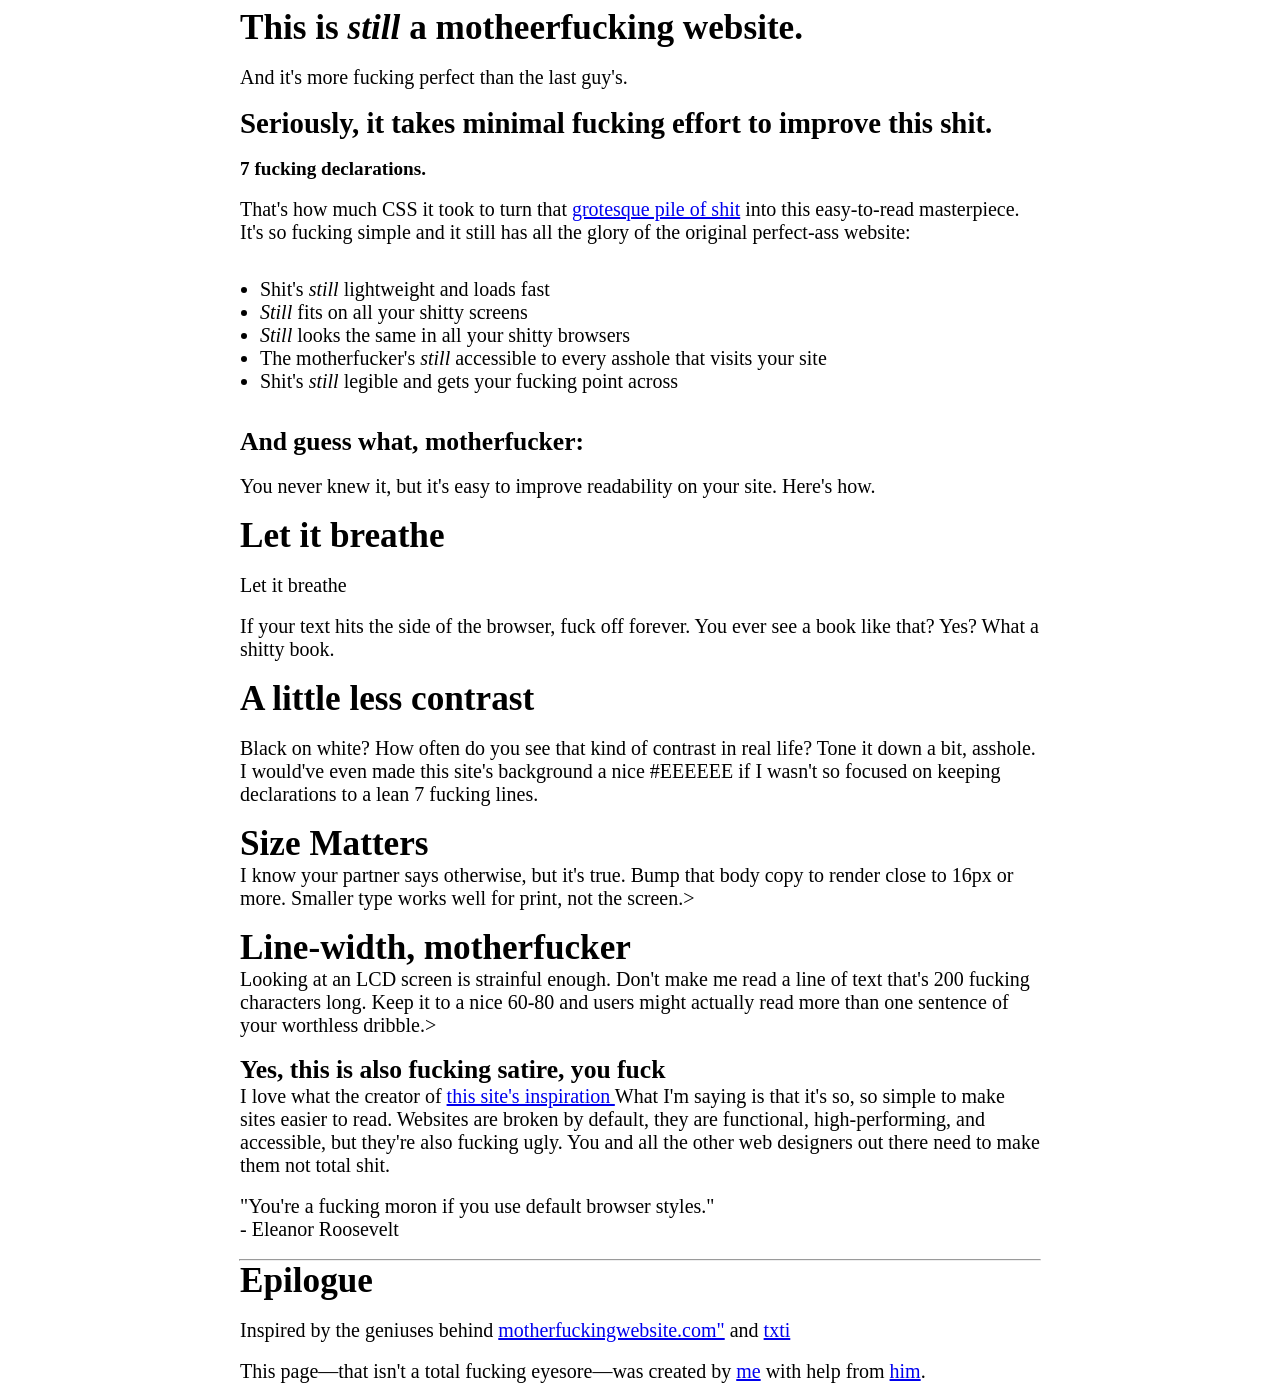
<file: index.html>
<!DOCTYPE html>
<html>
    <head>
        <meta charset="utf-8" />
        <link rel="stylesheet" type="text/css" href="BetterMotherFuckingWebsite.css">

        <title>Better MotherFuckingWebsite</title>
    </head>

    <body>
        <h1>This is <em>still</em> a motheerfucking website. </h1> <br/>
        <p> And it's more fucking perfect than the last guy's. </p> <br/>

             <h2>Seriously, it takes minimal fucking effort to improve this shit. </h2> <br/>
             <h4>7 fucking declarations.</h4> <br/>
             <p>  That's how much CSS it took to turn that <a
                href="http://motherfuckingwebsite.com/">grotesque pile of shit</a> into this easy-to-read masterpiece. It's so fucking simple and it still has all the glory of the original perfect-ass website: </p> <br />
                <ul>
                    <li>Shit's <em> still</em> lightweight and loads fast</li>
                    <li> <em>Still </em> fits on all your shitty screens</li>
                    <li><em>Still</em> looks the same in all your shitty browsers</li>
                    <li>The motherfucker's <em>still</em> accessible to every asshole that visits your site</li>
                    <li>Shit's <em> still </em> legible and gets your fucking point across</li>
                    </ul> <br/> 

                    <h3>And guess what, motherfucker:</h3> <br/>
                    <p>You never knew it, but it's easy to improve readability on your site. Here's how.</p> <br/>
                    
                    <h1>Let it breathe</h1> <br />
                    <p>Let it breathe</p> <br>
                    <p>If your text hits the side of the browser, fuck off forever. You ever see a book like that? Yes? What a shitty book.</p> <br/>

                    <h1>A little less contrast</h1> <br/>
                    <p>Black on white? How often do you see that kind of contrast in real life? Tone it down a bit, asshole. I would've even made this site's background a nice #EEEEEE if I wasn't so focused on keeping declarations to a lean 7 fucking lines.</p> <br>

                    <h1>Size Matters</h1>
                    <p>I know your partner says otherwise, but it's true. Bump that body copy to render close to 16px or more. Smaller type works well for print, not the screen.></p> <br/>

                    <h1>Line-width, motherfucker</h1>
                    <p>Looking at an LCD screen is strainful enough. Don't make me read a line of text that's 200 fucking characters long. Keep it to a nice 60-80 and users might actually read more than one sentence of your worthless dribble.></p> <br/>

                    <h3>Yes, this is also fucking satire, you fuck</h3>
                    <p>I love what the creator of <a href="http://motherfuckingwebsite.com/" >this site's inspiration </a>  What I'm saying is that it's so, so simple to make sites easier to read. Websites are broken by default, they are functional, high-performing, and accessible, but they're also fucking ugly. You and all the other web designers out there need to make them not total shit. </p><br/>
                       <p><blockquote>"You're a fucking moron if you use default browser styles."</p>
                            - Eleanor Roosevelt</blockquote><br>
<hr>
<h1>Epilogue</h1> <br/>
<p>Inspired by the geniuses behind <a href="http://motherfuckingwebsite.com/">motherfuckingwebsite.com"</a>
and <a href="https://txti.es/">txti</a> </p><br/>

<p>This page—that isn't a total fucking eyesore—was created by 
<a href="https://twitter.com/drew_mc">me</a> with help from <a href="https://twitter.com/gabehammersmith">him</a>. <br/>




    </body>
</html>
</file>
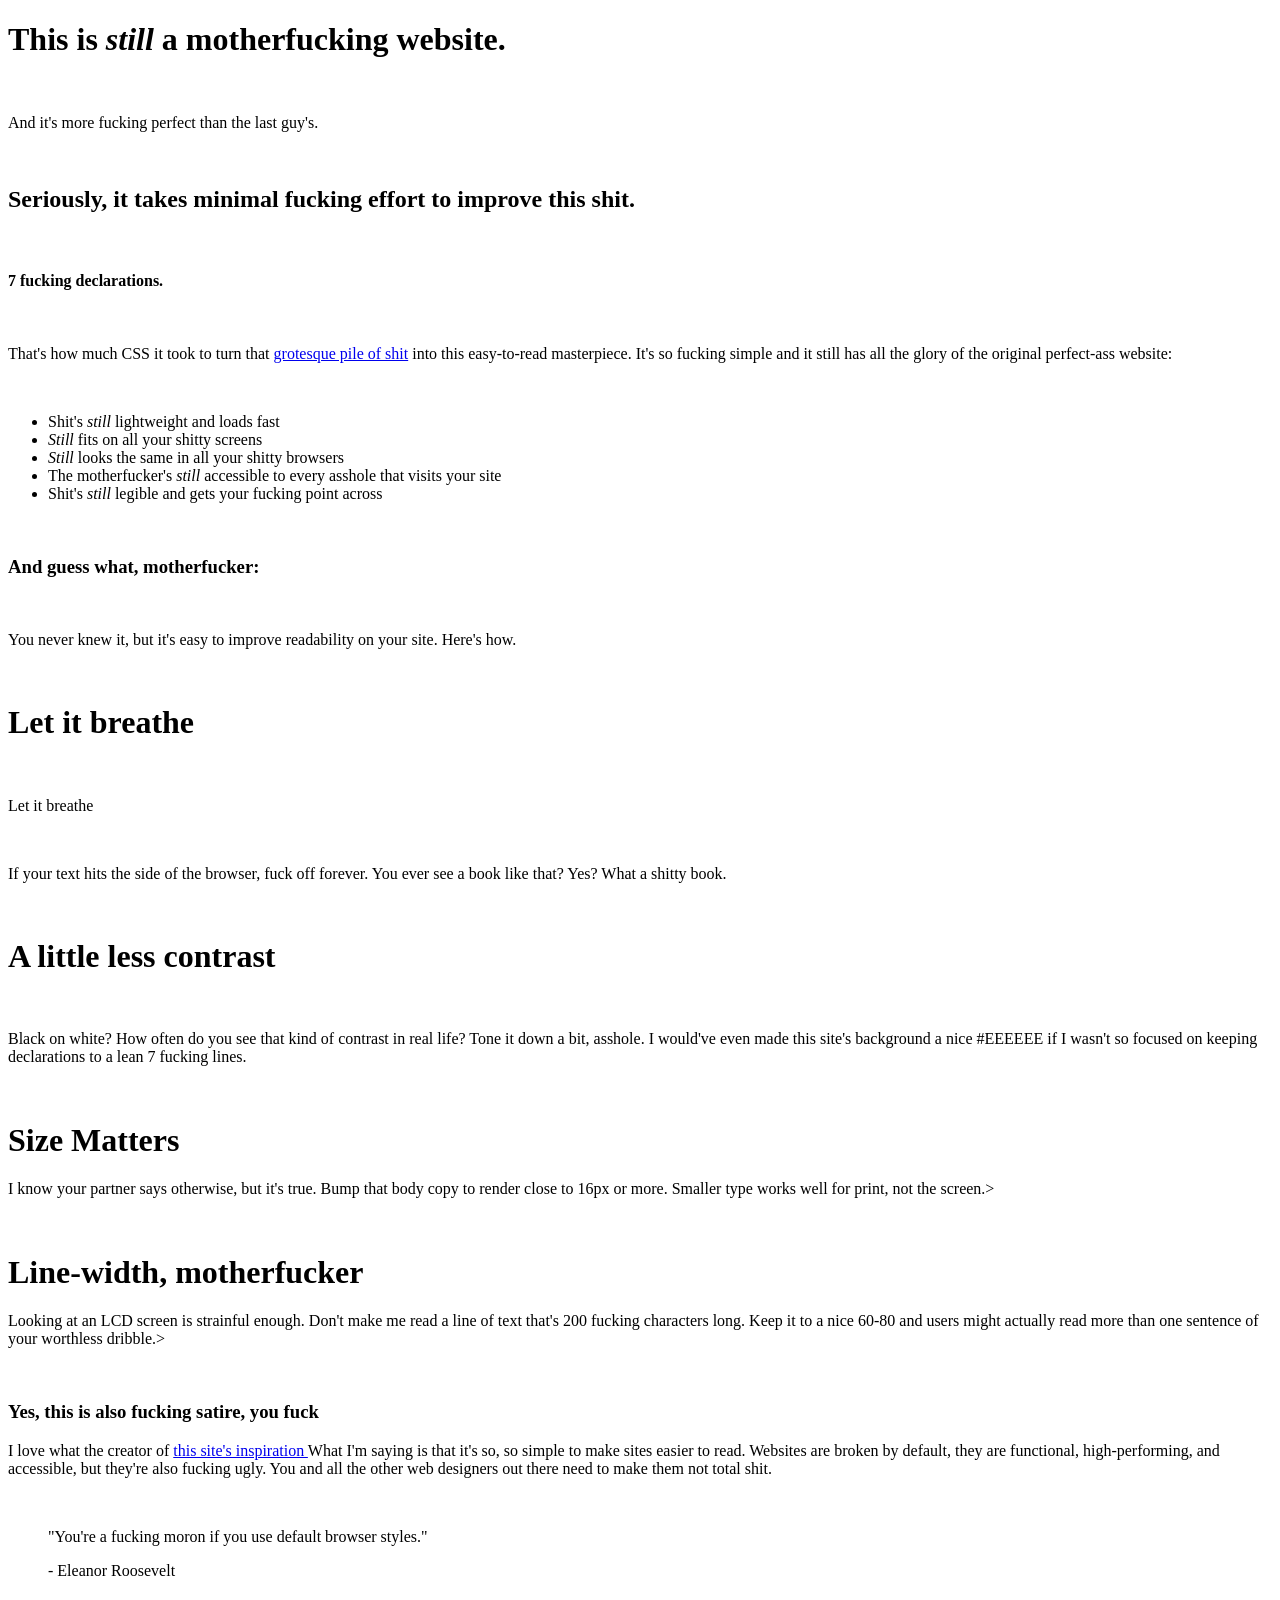
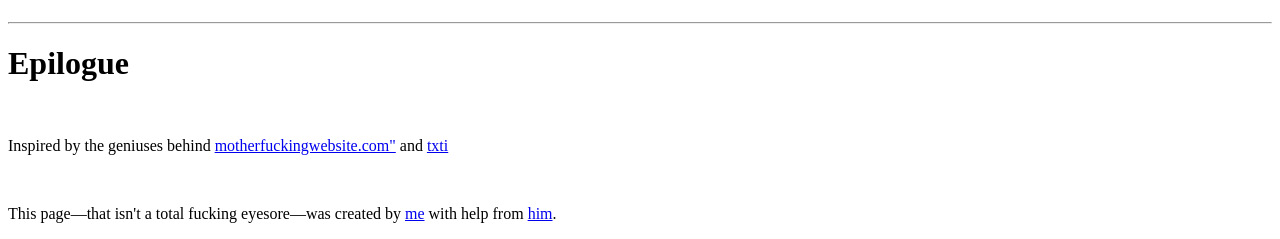
<file: BetterMotherFuckingWebsite.html>
<!DOCTYPE html>
<html>
    <head>
        <meta charset="utf-8" />
        <link href=C:\cygwin\home\Milanie\projet1-3\milanie98.github.io\BetterMotherFuckingWebsite.css  rel = "stylesheet" type = "text/css" >

        <title>Better MotherFuckingWebsite</title>
    </head>

    <body>
        <h1>This is <em>still</em> a motherfucking website. </h1> <br/>
        <p> And it's more fucking perfect than the last guy's. </p> <br/>

             <h2>Seriously, it takes minimal fucking effort to improve this shit. </h2> <br/>
             <h4>7 fucking declarations.</h4> <br/>
             <p>  That's how much CSS it took to turn that <a
                href="http://motherfuckingwebsite.com/">grotesque pile of shit</a> into this easy-to-read masterpiece. It's so fucking simple and it still has all the glory of the original perfect-ass website: </p> <br />
                <ul>
                    <li>Shit's <em> still</em> lightweight and loads fast</li>
                    <li> <em>Still </em> fits on all your shitty screens</li>
                    <li><em>Still</em> looks the same in all your shitty browsers</li>
                    <li>The motherfucker's <em>still</em> accessible to every asshole that visits your site</li>
                    <li>Shit's <em> still </em> legible and gets your fucking point across</li>
                    </ul> <br/> 

                    <h3>And guess what, motherfucker:</h3> <br/>
                    <p>You never knew it, but it's easy to improve readability on your site. Here's how.</p> <br/>
                    
                    <h1>Let it breathe</h1> <br />
                    <p>Let it breathe</p> <br>
                    <p>If your text hits the side of the browser, fuck off forever. You ever see a book like that? Yes? What a shitty book.</p> <br/>

                    <h1>A little less contrast</h1> <br/>
                    <p>Black on white? How often do you see that kind of contrast in real life? Tone it down a bit, asshole. I would've even made this site's background a nice #EEEEEE if I wasn't so focused on keeping declarations to a lean 7 fucking lines.</p> <br>

                    <h1>Size Matters</h1>
                    <p>I know your partner says otherwise, but it's true. Bump that body copy to render close to 16px or more. Smaller type works well for print, not the screen.></p> <br/>

                    <h1>Line-width, motherfucker</h1>
                    <p>Looking at an LCD screen is strainful enough. Don't make me read a line of text that's 200 fucking characters long. Keep it to a nice 60-80 and users might actually read more than one sentence of your worthless dribble.></p> <br/>

                    <h3>Yes, this is also fucking satire, you fuck</h3>
                    <p>I love what the creator of <a href="http://motherfuckingwebsite.com/" >this site's inspiration </a>  What I'm saying is that it's so, so simple to make sites easier to read. Websites are broken by default, they are functional, high-performing, and accessible, but they're also fucking ugly. You and all the other web designers out there need to make them not total shit. </p><br/>
                       <p><blockquote>"You're a fucking moron if you use default browser styles."</p>
                            - Eleanor Roosevelt</blockquote><br>
<hr>
<h1>Epilogue</h1> <br/>
<p>Inspired by the geniuses behind <a href="http://motherfuckingwebsite.com/">motherfuckingwebsite.com"</a>
and <a href="https://txti.es/">txti</a> </p><br/>

<p>This page—that isn't a total fucking eyesore—was created by 
<a href="https://twitter.com/drew_mc">me</a> with help from <a href="https://twitter.com/gabehammersmith">him</a>. <br/>




    </body>
</html>
</file>
<file: BetterMotherFuckingWebsite.css>
p 
{
    width: 800px;
    margin: auto;
    font-size: 1.25em
}

h1, h2,h3, h4, li, hr
{
    width:800px;
    margin: auto;
    font-size: 1.25em
}


h1
{
	font-size: 2.20em
}
h2
{
	font-size: 1.80em
}

h3{
    font-size: 1.60em
}

h4
{
	font-size: 1.20em
}

blockquote
{width: 800px;
    margin: auto;
    font-size: 1.25em
}
</file>
